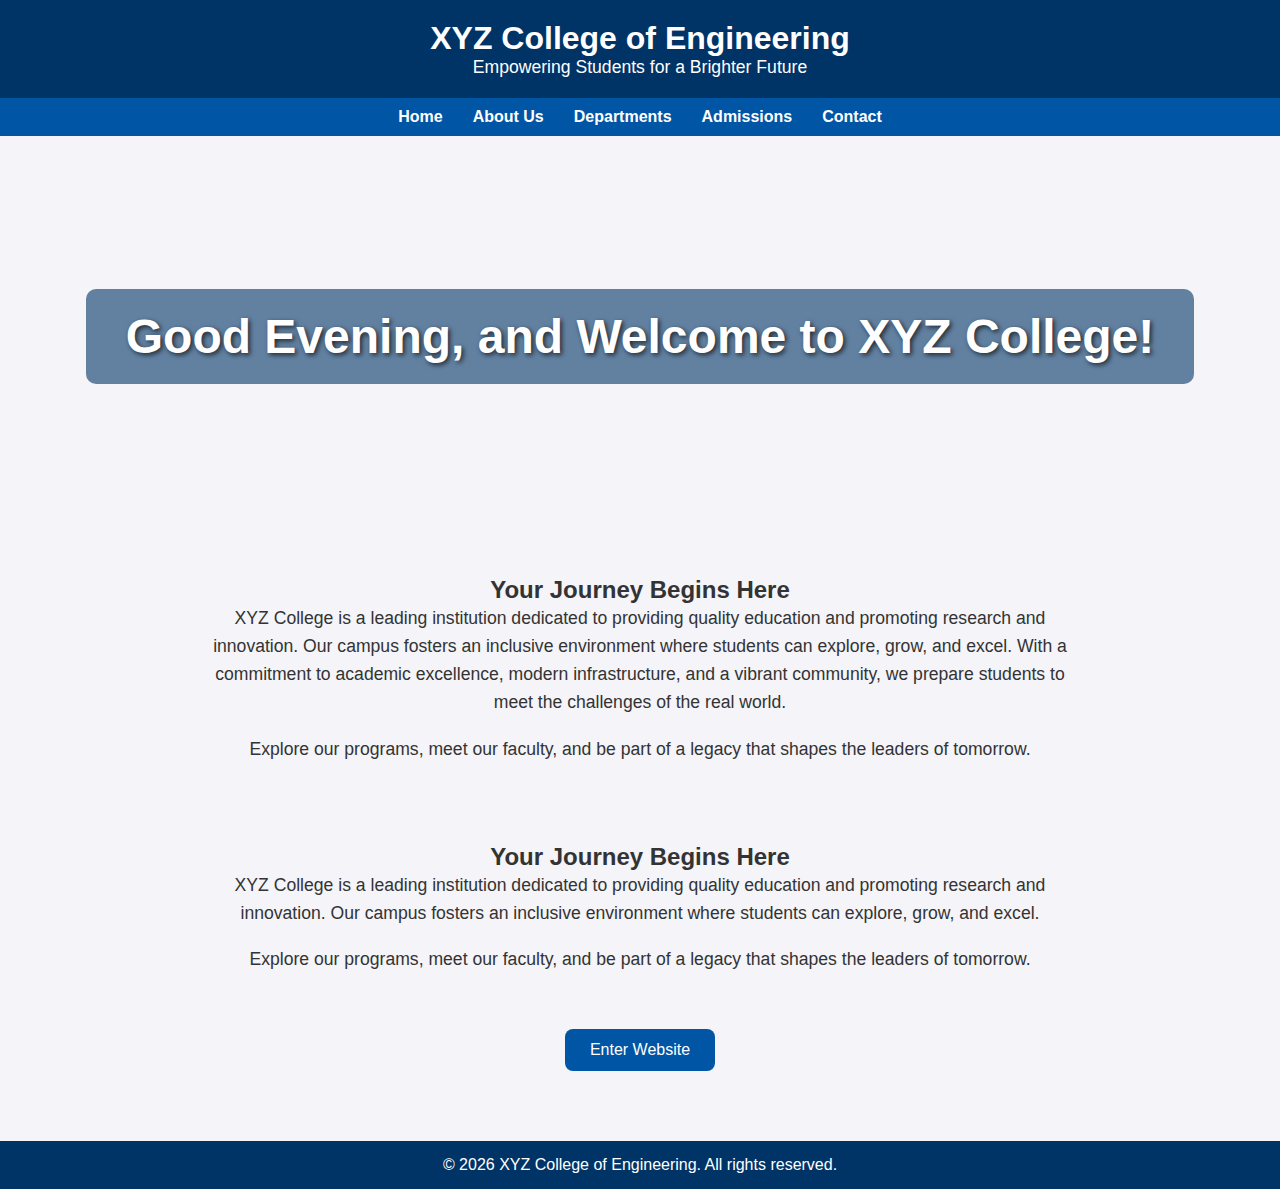
<file: index.html>
<!DOCTYPE html>
<html lang="en">
<head>
  <meta charset="UTF-8">
  <meta name="viewport" content="width=device-width, initial-scale=1">
  <title>Welcome to XYZ College</title>
  <link rel="stylesheet" href="style.css">

</head>

<body>

  <header>
    <h1>XYZ College of Engineering</h1>
    <p>Empowering Students for a Brighter Future</p>
  </header>

  <nav>
    <a href="#">Home</a>
    <a href="#">About Us</a>
    <a href="#">Departments</a>
    <a href="#">Admissions</a>
    <a href="#">Contact</a>
  </nav>

  <section class="hero">
  <h1 id="greeting">Welcome to XYZ College</h1>
</section>


  <section class="welcome">
    <h2>Your Journey Begins Here</h2>
    <p>
      XYZ College is a leading institution dedicated to providing quality education and promoting research and innovation.
      Our campus fosters an inclusive environment where students can explore, grow, and excel. With a commitment to academic excellence,
      modern infrastructure, and a vibrant community, we prepare students to meet the challenges of the real world.
    </p>
    <br>
    <p>
      Explore our programs, meet our faculty, and be part of a legacy that shapes the leaders of tomorrow.
    </p>
  </section>
  <section class="welcome">
  <h2>Your Journey Begins Here</h2>
  <p>
    XYZ College is a leading institution dedicated to providing quality education and promoting research and innovation.
    Our campus fosters an inclusive environment where students can explore, grow, and excel.
  </p>
  <br>
  <p>
    Explore our programs, meet our faculty, and be part of a legacy that shapes the leaders of tomorrow.
  </p>
  <br><br>
 
  <a href="page2.html">
  <button id="enterBtn">Enter Website</button>
</a>

</section>


  <footer>
  &copy; <span id="year"></span> XYZ College of Engineering. All rights reserved.
</footer>

<script src="script.js"></script>
</body>

</body>
</html>
</file>
<file: style.css>
/* Reset & base styles */
* {
  margin: 0;
  padding: 0;
  box-sizing: border-box;
  font-family: "Segoe UI", sans-serif;
}

body {
  background-color: #f4f4f9;
  color: #333;
}

/* Header */
header {
  background-color: #003366;
  color: white;
  padding: 20px 0;
  text-align: center;
}

header p {
  font-size: 1.1em;
}

/* Navigation */
nav {
  background-color: #0055a5;
  display: flex;
  justify-content: center;
  gap: 30px;
  padding: 10px 0;
}

nav a {
  color: white;
  text-decoration: none;
  font-weight: bold;
  transition: color 0.3s ease;
}

nav a:hover {
  color: #ffcc00;
}

/* Hero Section */
.hero {
  background: url('https://images.unsplash.com/photo-1600195077076-0034f597d8a1') no-repeat center center/cover;
  height: 400px;
  display: flex;
  align-items: center;
  justify-content: center;
  color: white;
  text-shadow: 2px 2px 5px rgba(0, 0, 0, 0.7);
}

.hero h1 {
  font-size: 3em;
  background-color: rgba(0, 51, 102, 0.6);
  padding: 20px 40px;
  border-radius: 10px;
}

/* Welcome Section */
.welcome {
  padding: 40px 20px;
  max-width: 900px;
  margin: auto;
  text-align: center;
}

.welcome p {
  line-height: 1.6;
  font-size: 1.1em;
}

/* Enter Button */
.welcome button {
  margin-top: 20px;
  padding: 12px 25px;
  background-color: #0055a5;
  color: white;
  border: none;
  border-radius: 8px;
  font-size: 1em;
  cursor: pointer;
  transition: background-color 0.3s ease;
}

.welcome button:hover {
  background-color: #003366;
}

/* Footer */
footer {
  background-color: #003366;
  color: white;
  text-align: center;
  padding: 15px 0;
  margin-top: 30px;
}

/* Responsive Design */
@media (max-width: 600px) {
  .hero h1 {
    font-size: 2em;
    padding: 10px 20px;
  }

  nav {
    flex-direction: column;
  }
}
</file>
